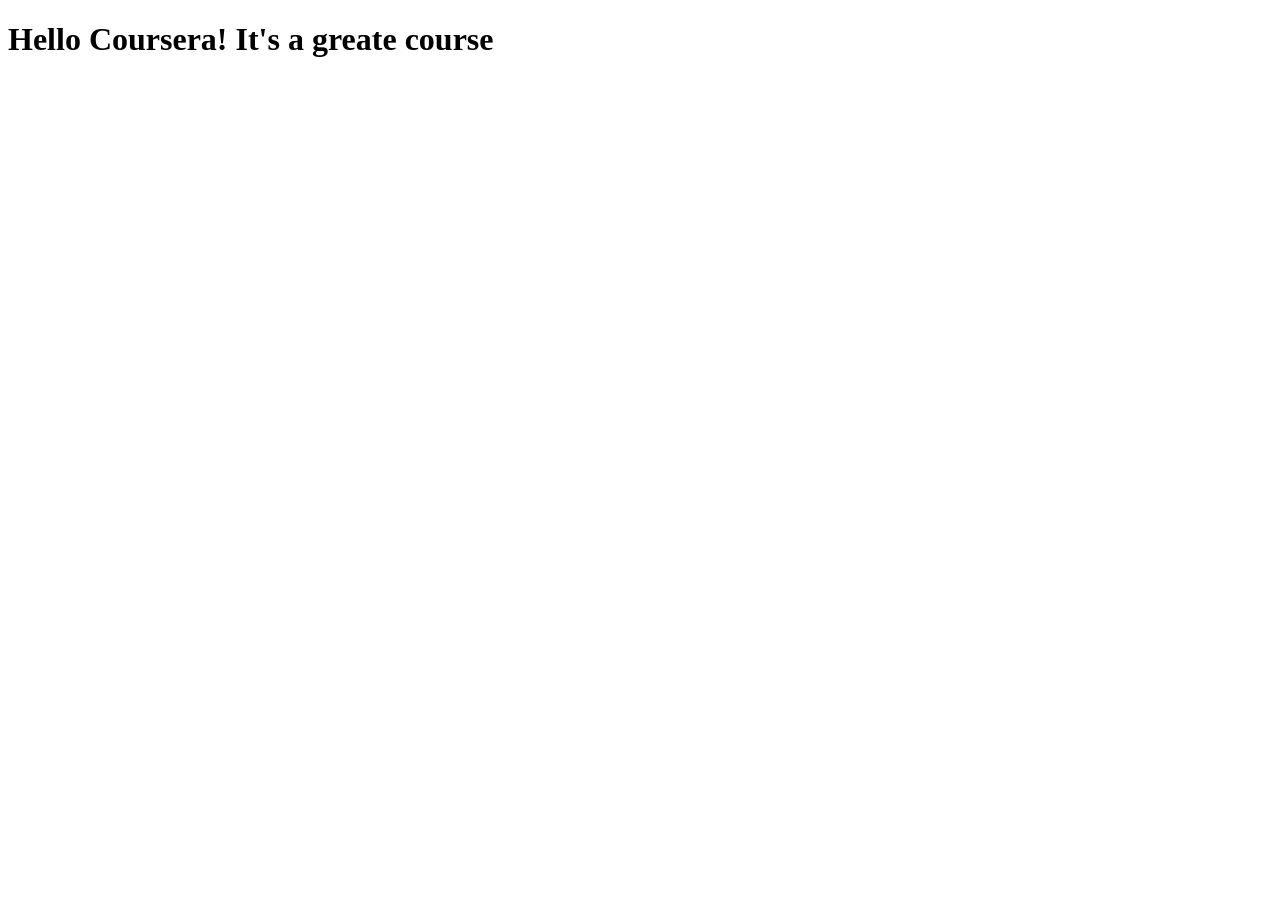
<file: site/index.html>
<!DOCTYPE html>
<html lang="en">
<head>
    <meta charset="UTF-8">
    <meta name="viewport" content="width=device-width, initial-scale=1.0">
    <title>Hello Coursera!</title>
</head>
<body>
 <h1>Hello Coursera! It's a greate course</h1>  
</body>
</html>
</file>
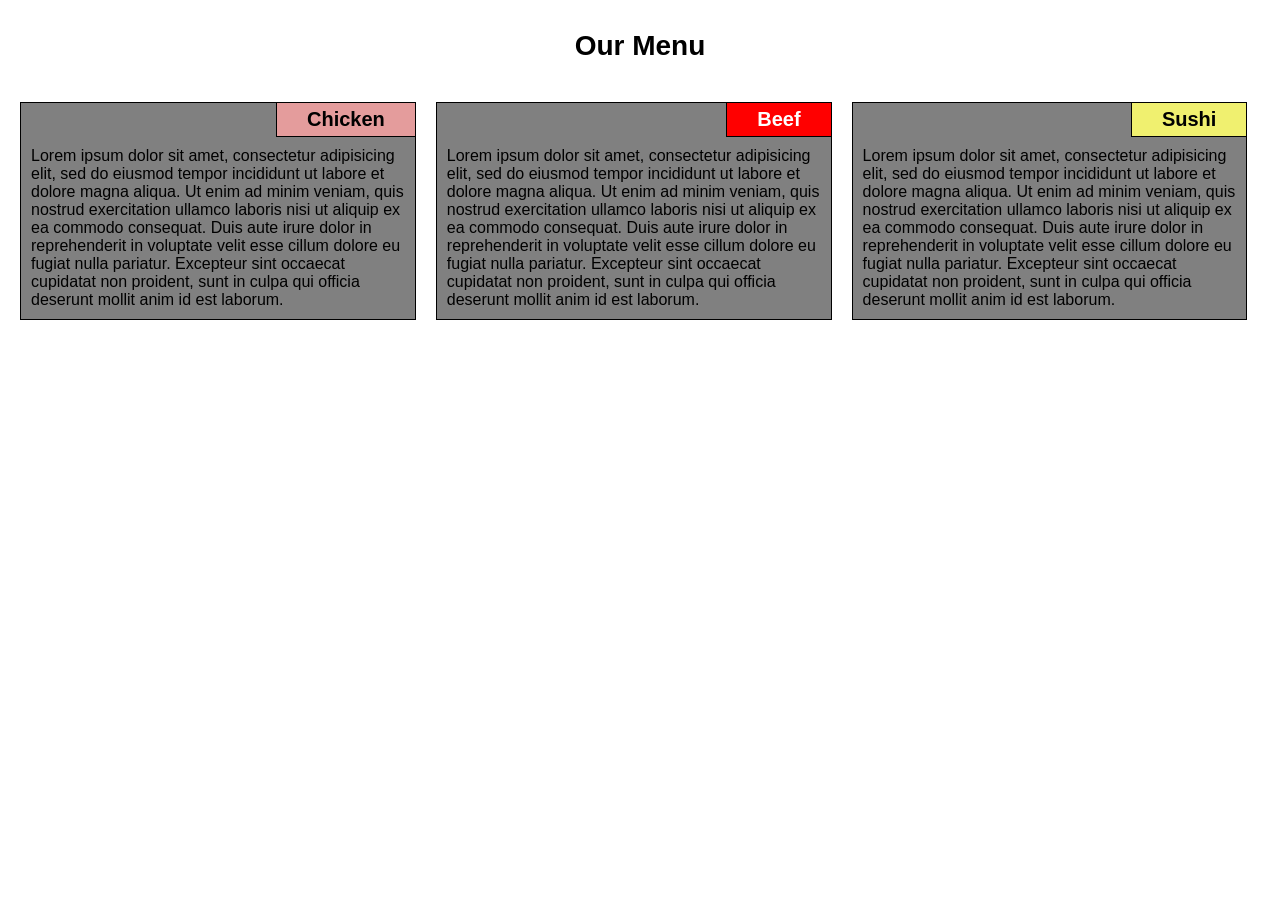
<file: week2/assignment2.html>
<!DocTyPe html>
<html>
  <head>
    <meta charset="utf-8">
    <meta name="viewport" content="width=device-width, initial-scale=1">
    <title>Positioning Elements</title>
    <link rel="stylesheet" href="style.css">
  </head>
  <body>
    <div class="row">
      <h1>Our Menu</h1>
      <div class="col col-lg-4 col-md-6 col-sm-12">
        <div id="chicken" class="content">
          <h2>Chicken</h2>
          <p>Lorem ipsum dolor sit amet, consectetur adipisicing elit, sed do eiusmod
          tempor incididunt ut labore et dolore magna aliqua. Ut enim ad minim veniam,
          quis nostrud exercitation ullamco laboris nisi ut aliquip ex ea commodo
          consequat. Duis aute irure dolor in reprehenderit in voluptate velit esse
          cillum dolore eu fugiat nulla pariatur. Excepteur sint occaecat cupidatat non
          proident, sunt in culpa qui officia deserunt mollit anim id est laborum.</p>
        </div>
      </div>
      <div class="col col-lg-4 col-md-6 col-sm-12">
        <div id="beef" class="content">
          <h2 id="beef">Beef</h2>
          <p>Lorem ipsum dolor sit amet, consectetur adipisicing elit, sed do eiusmod
          tempor incididunt ut labore et dolore magna aliqua. Ut enim ad minim veniam,
          quis nostrud exercitation ullamco laboris nisi ut aliquip ex ea commodo
          consequat. Duis aute irure dolor in reprehenderit in voluptate velit esse
          cillum dolore eu fugiat nulla pariatur. Excepteur sint occaecat cupidatat non
          proident, sunt in culpa qui officia deserunt mollit anim id est laborum.</p>
        </div>
      </div>
      <div class="col col-lg-4 col-md-12 col-sm-12">
        <div id="sushi" class="content">
          <h2>Sushi</h2>
          <p>Lorem ipsum dolor sit amet, consectetur adipisicing elit, sed do eiusmod
          tempor incididunt ut labore et dolore magna aliqua. Ut enim ad minim veniam,
          quis nostrud exercitation ullamco laboris nisi ut aliquip ex ea commodo
          consequat. Duis aute irure dolor in reprehenderit in voluptate velit esse
          cillum dolore eu fugiat nulla pariatur. Excepteur sint occaecat cupidatat non
          proident, sunt in culpa qui officia deserunt mollit anim id est laborum.</p>
        </div>
      </div>
      <div class="clear"></div>
    </div>
    
    </body>
</html>
</file>
<file: week2/style.css>
*{
    box-sizing: border-box;
    margin: 0%;
  }

  body {
    font-family: Arial, Helvetica, sans-serif
  }
  
  h1 {
    font-size: 175%;
    margin: 30px 0;
    text-align: center;
  }
  
  .content {
    border: 1px solid #000;
    padding: 0 10px 10px 10px;
    margin: 10px;
    background-color: gray;
  }
  
  .content h2 {
    color: black;
    font-size: 125%;
    float: right;
    margin: 0 -10px 10px 0;
    padding: 5px 30px;
    border-bottom: 1px solid #000;
    border-left: 1px solid #000;
  }

  .content h2#beef{
      color: white;
  }
  
  .content p {
    clear: right;
  }
  
  #chicken h2 {
    background-color: rgb(228, 156, 156);
  }
  
  #beef h2 {
    background-color:red;
  }
  
  #sushi h2 {
    background-color: rgb(240, 240, 111);
  }
  
  .row {
    width: 100%;
    padding: 0 10px;
  }
  
  /********** Small devices **********/
  @media (max-width: 767px) {
    .col-sm-1, .col-sm-2, .col-sm-3, .col-sm-4, .col-sm-5, .col-sm-6, .col-sm-7, .col-sm-8, .col-sm-9, .col-sm-10, .col-sm-11, .col-sm-12 {
      float: left;
    }
  
    .col-sm-1 {
        width: 8.33%;
    }
  
    .col-sm-2 {
       width: 16.66%;
    }
  
    .col-sm-3 {
      width: 25%;
    }
  
    .col-sm-4 {
      width: 33%;
    }
  
    .col-sm-5 {
      width: 41.66%;
    }
  
    .col-sm-6 {
      width: 50%;
    }
  
    .col-sm-7 {
      width: 58.33%;
    }
  
    .col-sm-8 {
      width: 66.66%;
    }
  
    .col-sm-9 {
      width: 74.99%;
    }
  
    .col-sm-10 {
      width: 83.33%;
    }
  
    .col-sm-11 {
      width: 91.66%;
    }
  
    .col-sm-12 {
      width: 100%;
    }
  }
  
  /********** Medium devices **********/
  @media (min-width: 768px) and (max-width: 991px) {
    .col-md-1, .col-md-2, .col-md-3, .col-md-4, .col-md-5, .col-md-6, .col-md-7, .col-md-8, .col-md-9, .col-md-10, .col-md-11, .col-md-12 {
      float: left;
    }
  
    .col-md-1 {
      width: 8.33%;
    }
  
    .col-md-2 {
      width: 16.66%;
    }
  
    .col-md-3 {
      width: 25%;
    }
  
    .col-md-4 {
      width: 33%;
    }
  
    .col-md-5 {
      width: 41.66%;
    }
  
    .col-md-6 {
      width: 50%;
    }
  
    .col-md-7 {
      width: 58.33%;
    }
  
    .col-md-8 {
      width: 66.66%;
    }
  
    .col-md-9 {
      width: 74.99%;
    }
  
    .col-md-10 {
      width: 83.33%;
    }
  
    .col-md-11 {
      width: 91.66%;
    }
  
    .col-md-12 {
      width: 100%;
    }
  }
  
  /********** Large devices **********/
  @media (min-width: 992px) {
    .col-lg-1, .col-lg-2, .col-lg-3, .col-lg-4, .col-lg-5, .col-lg-6, .col-lg-7, .col-lg-8, .col-lg-9, .col-lg-10, .col-lg-11, .col-lg-12 {
      float: left;
    }
  
    .col-lg-1 {
      width: 8.33%;
    }
  
    .col-lg-2 {
      width: 16.66%;
    }
  
    .col-lg-3 {
      width: 25%;
    }
  
    .col-lg-4 {
      width: 33%;
    }
  
    .col-lg-5 {
      width: 41.66%;
    }
  
    .col-lg-6 {
      width: 50%;
    }
  
    .col-lg-7 {
      width: 58.33%;
    }
  
    .col-lg-8 {
      width: 66.66%;
    }
  
    .col-lg-9 {
      width: 74.99%;
    }
  
    .col-lg-10 {
      width: 83.33%;
    }
  
    .col-lg-11 {
      width: 91.66%;
    }
  
    .col-lg-12 {
      width: 100%;
    }
  }
</file>
